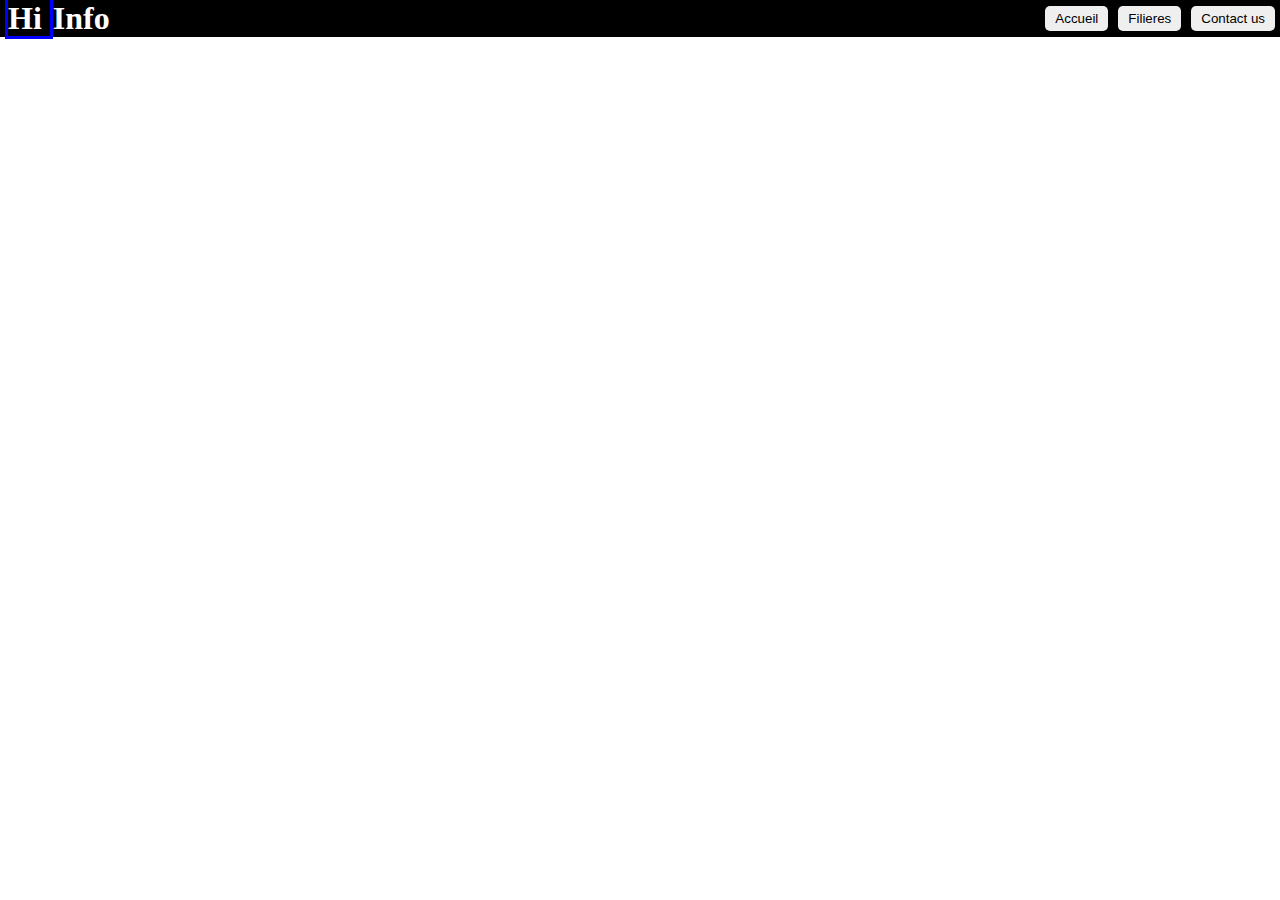
<file: seance 4/index.html>
<!DOCTYPE html>
<html lang="en">
<head>
    <meta charset="UTF-8">
    <meta http-equiv="X-UA-Compatible" content="IE=edge">
    <meta name="viewport" content="width=device-width, initial-scale=1.0">
    <title>Document</title>
    <link rel="stylesheet" href="./css/main.css">
</head>
<body>
    <header>
        <h1>Info</h1>
        <ul>
            <li><button>Accueil</button></li>
            <li><button>Filieres</button></li>
            <li><button>Contact us</button></li>
        </ul>
    </header>
</body>
</html>
</file>
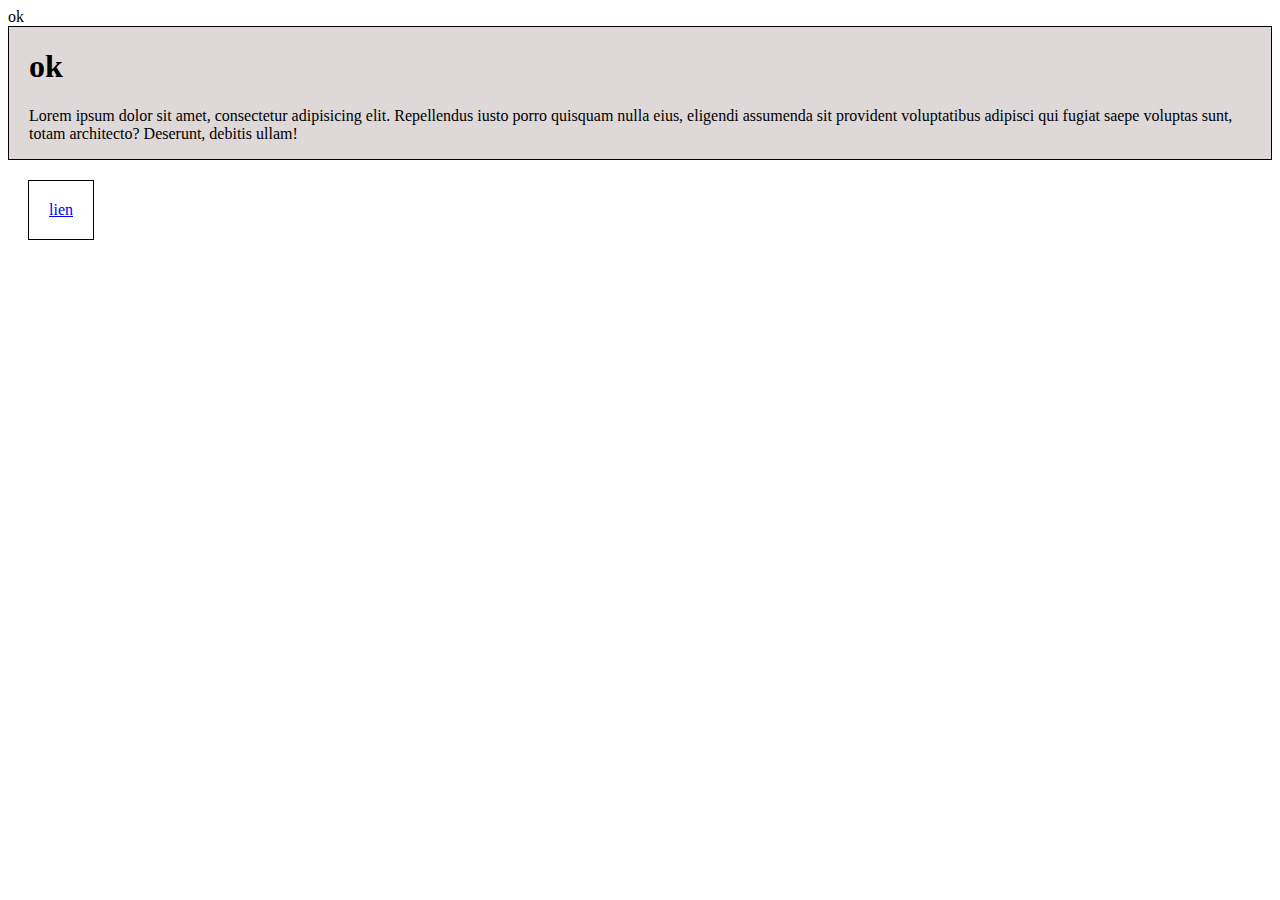
<file: seance3/index.html>
<!DOCTYPE html>
<html lang="en">
<head>
    <meta charset="UTF-8">
    <meta http-equiv="X-UA-Compatible" content="IE=edge">
    <meta name="viewport" content="width=device-width, initial-scale=1.0">
    <title>Document </title>
   
    <link rel="stylesheet" href="./main.css">
</head>
<body>
    ok
    <mehdi>
        <h1>ok</h1>
        <p>Lorem ipsum dolor sit amet, consectetur adipisicing elit. Repellendus iusto porro quisquam nulla eius, eligendi assumenda sit provident voluptatibus adipisci qui fugiat saepe voluptas sunt, totam architecto? Deserunt, debitis ullam!</p>
    </mehdi>
    <a href="http://www.google.com">lien</a>
</body>
</html>
</file>
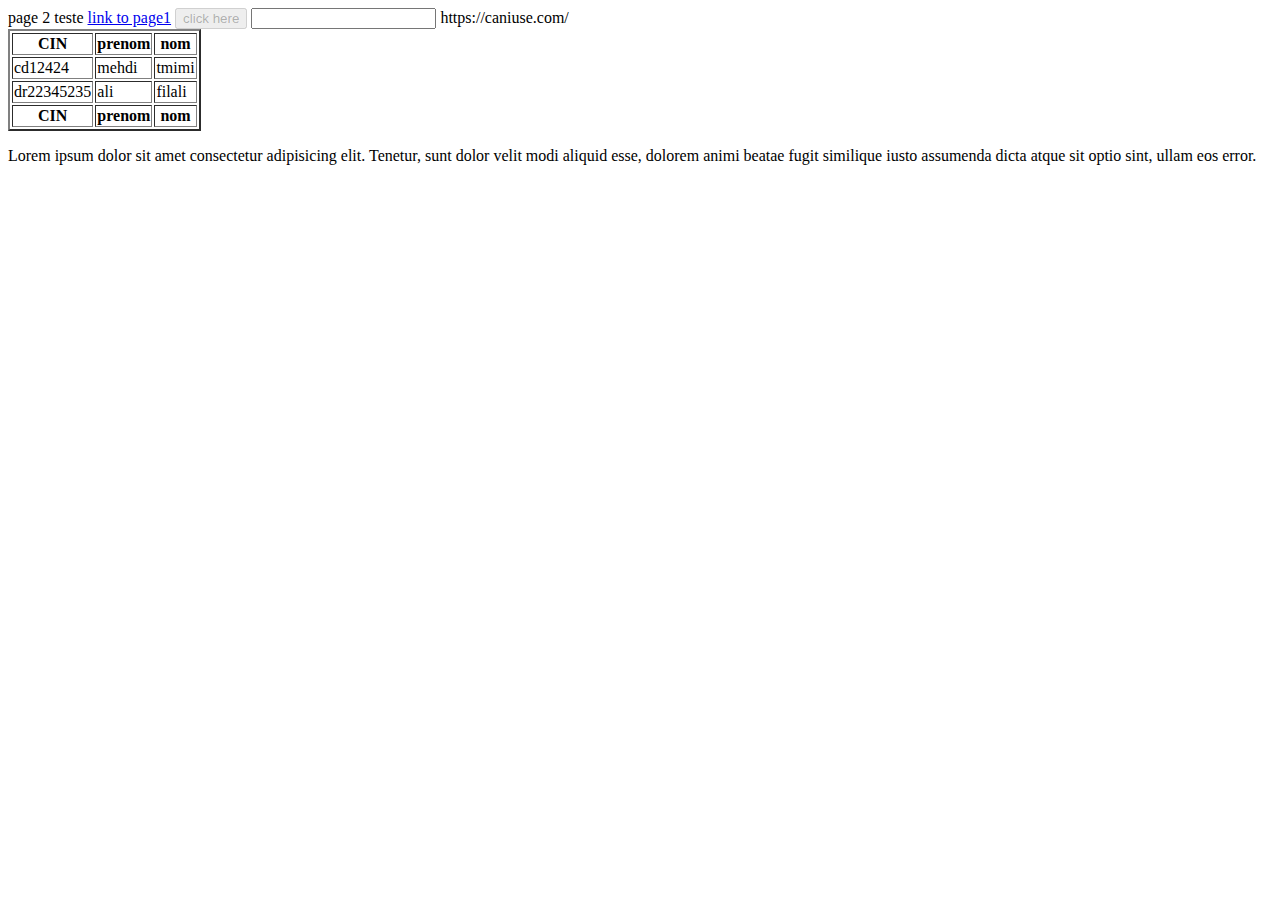
<file: page2.html>
<html>

<head></head>

<body>
    page 2 teste
    <a href="./page1.html" target="_blank">link to page1</a>
    <button disabled>click here</button>
    <input type="text">
    https://caniuse.com/
    <div>

        <table border="2">
            <thead>  
                <tr>
                    <th>CIN</th>
                    <th>prenom</th>
                    <th>nom</th>
                </tr>        
            </thead>
            <tbody>
                <tr>
                    <td>
                        cd12424
                    </td>
                    <td>
                        mehdi
                    </td>
                    <td>
                        tmimi
                    </td>
                </tr>
                <tr>
                    <td>
                        dr22345235
                    </td>
                    <td>
                        ali
                    </td>
                    <td>
                        filali
                    </td>
                </tr>
            </tbody>
            <tfoot>
                <tr>
                    <th>CIN</th>
                    <th>prenom</th>
                    <th>nom</th>
                </tr>   
            </tfoot>
        </table>
    </div>
    <p>
        Lorem ipsum <span>dolor</span> sit amet consectetur adipisicing elit. Tenetur, sunt dolor velit modi aliquid esse, dolorem animi beatae fugit similique iusto assumenda dicta atque sit optio sint, ullam eos error.
    </p>
    <section>

    </section>
    <main>

    </main>
    <footer>

    </footer>
</body>

</html>
</file>
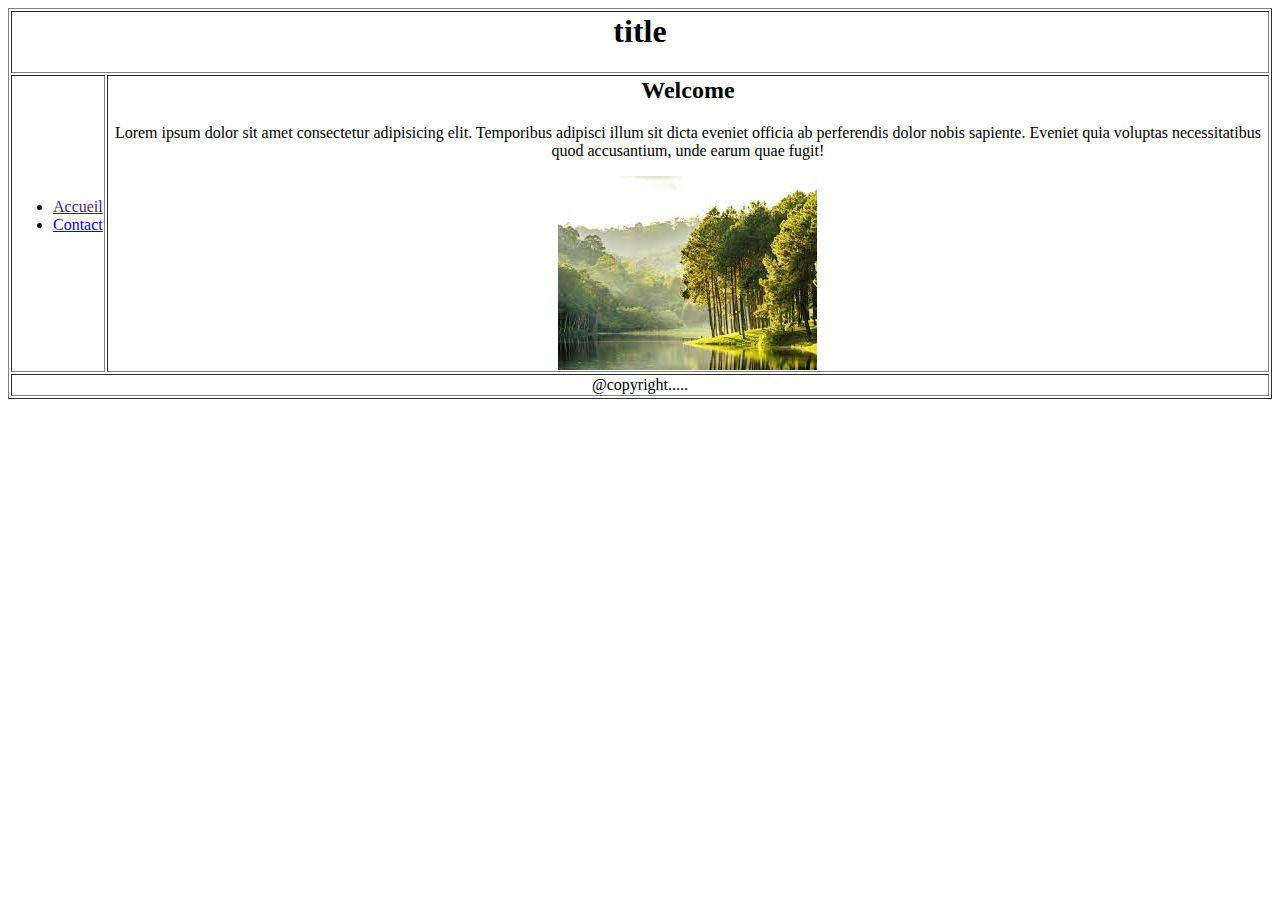
<file: page3.html>
<html>

<head></head>

<body>
    <table border="1">
        <tbody>
            <tr>
                <td colspan="2">
                    <h1><center>title</center></h1>
                </td>
            </tr>
            <tr>
                <td>
                    <ul>
                        <li>
                            <a href="">Accueil</a>
                        </li>
                        <li>
                            <a href="./contanct.html">Contact</a>
                        </li>
                    </ul>
                </td>
                <td>
                    <center>
                    <h2>Welcome</h2>
                    <p>Lorem ipsum dolor sit amet consectetur adipisicing elit. Temporibus adipisci illum sit dicta eveniet officia ab perferendis dolor nobis sapiente. Eveniet quia voluptas necessitatibus quod accusantium, unde earum quae fugit!</p>
                    <img src="imgs/image.jpeg" alt="">
                    </center>
                </td>
            </tr>
            <tr>
               <td colspan="2">
                    <p><center>@copyright.....</center></p>
               </td>
            </tr>
        </tbody>
    </table>
</body>

</html>
</file>
<file: seance 4/css/main.css>
*{
    margin: 0px;
    padding: 0px;
    text-decoration: unset;
}

header{
    display: flex;
    justify-content: space-between;
    align-items: center;
    background-color: black;
    color: white;
    padding: 0px 5px;
}
h1::before{
    content: 'Hi ';
    border: 3px solid blue;
}
h1::after{
    content: url(https://static.vecteezy.com/system/resources/thumbnails/005/487/432/small/clipart-icon-lupe-loop-search-free-vector.jpg);

}
ul{
    display: flex;
    gap: 10px;
}
li{
    display: block;
}
button{
    border: 0px;
    padding: 5px 10px;
    border-radius: 5px;
    transition-duration: 1s;
}
button:hover{
    color:white;
    background-color: black;
    margin-right: 15px;
}
</file>
<file: seance3/main.css>
mehdi{
    display: inline-block;
    border:1px solid black;
  padding-left: 20px;
    background-color: rgb(222, 216, 216);
}
a{
    display: inline-block;
    border:1px solid black;
    padding: 20px;
    margin: 20px;
}
</file>
